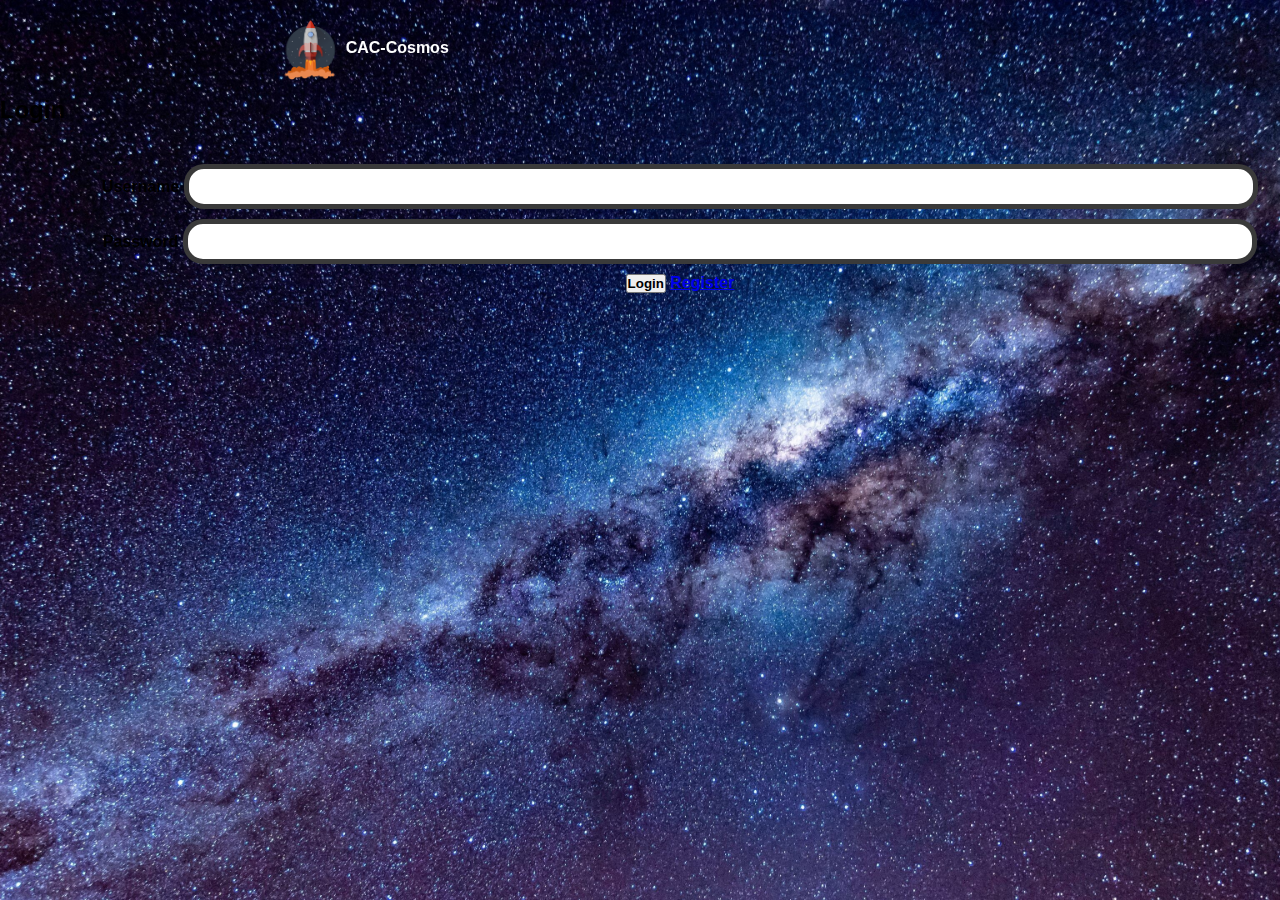
<file: resources/pages/login.html>
<!DOCTYPE html>
<html lang="en">
<head>
    <meta charset="UTF-8">
    <meta name="viewport" content="width=device-width, initial-scale=1.0">
    <link rel="stylesheet" href="../styles/styles.css">
    <title>Iniciar Sesión</title>
</head>
<body class="bodyLogin">
    <header>
        <nav class="navegacionLogin">
            <a class="titular" href="../../index.html">
                <img id="coheteLogo" src="../images/pngwing.com.png" alt="cohete">
                <span>CAC-Cosmos</span>
            </a>
        </nav>
    </header>
    <main>
        <div>
            <h2>Login</h2>
            <form id="formLogin" action method="get">
                <div >
                    <label for="username">Username</label>
                    <input type="text" id="username" name="username" required>
                </div>
                <div>
                    <label for="password">Password</label>
                    <input type="password" id="password" name="password" required>
                </div>
                <button type="submit">Login</button>
                <a href="register.html">Register</a>
            </form>
            <p id="errorMensaje" class="error"></p>
        </div>
        <script type="module" src="../js/login.js"></script>
    </main>
</body>
</html>
</file>
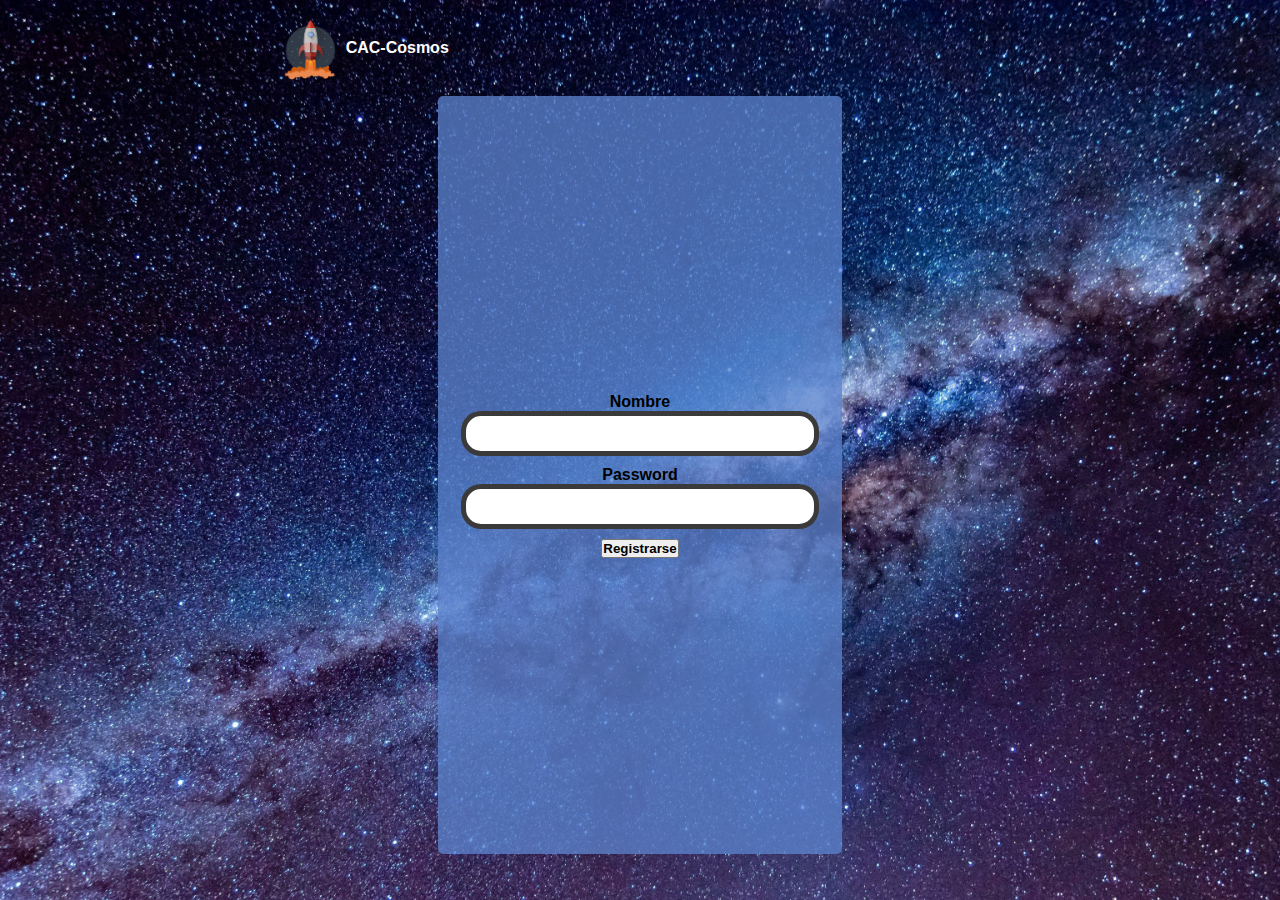
<file: resources/pages/register.html>
<!DOCTYPE html>
<html lang="es">
<head>
    <meta charset="UTF-8">
    <meta name="viewport" content="width=device-width, initial-scale=1.0">
    <link rel="stylesheet" href="../styles/styles.css">
    <title>Registro</title>
</head>
<body class="bodyRegistrarse">
    <header>
        <nav class="navegacionRegistrarse">
            <a class="titular" href="../../index.html">
                <img id="coheteLogo" src="../images/pngwing.com.png" alt="cohete">
                <span>CAC-Cosmos</span>
            </a>
        </nav>
    </header>
    <main id="main" class="main">
        <section class="seccionRegistrarse">
            <form id="formRegistro" action method="get">
                <div>
                    <label for="username">Nombre</label>
                    <input type="text" id="username" name="username" required>
                </div>
                <div> 
                    <label for="password">Password</label>
                    <input type="password" id="password" name="password" required>
                </div>
                <button type="submit">Registrarse</button>
            </form>
            <p id="mensajeError" class="error"></p>
        </section>
    </main>
    <script src="../js/register.js"></script>
</body>
</html>
</file>
<file: resources/styles/styles.css>
/*cabecera*/
*{
    margin: 0;
    padding: 0;
    font-family: Arial, Helvetica, sans-serif;
    font-weight: bold;
}

body{
    display: block;
    
}

#coheteLogo{
    width: 10%;
}

header{
    position: sticky;
    top: 0;
}

.navegacion{
    background-color: rgba(29, 133, 182, 0.699);
    display: flex;
    justify-content: space-between;
}

.navegacion img{
    padding: 20px 5%;

}

.titular{
    display: flex;
    flex-direction: row;
    justify-content: center;
    align-items: center;
    padding: 1rem;
    text-decoration: none;
    color: #000000;
}

.listNav{
    display: flex;
    flex: none;
    align-items: center;
    list-style: none;
    position: relative;
    right: 10%;
}

.listItem{
    padding-right: 30px;
}

.iniciarSesion{
    background-color: #000000;
    color: #ffffff;
    border-radius: 5px;
}

.linkNav{
    padding: 0.5rem 1rem;
}

.listItem a{
    text-decoration: none;
}

/*seccion principal*/

.main{
    display: block;

}

.seccionPrincipal{
    height: 90vh;
    display: flex;
    flex-direction: column;
    justify-content: center;
    align-items: center;
    text-align: center;
    background: url(https://cdn.pixabay.com/photo/2017/08/24/03/41/starry-sky-2675322_1280.jpg);
    background-position: center;
    background-repeat: no-repeat;
    background-size: cover;
    background-attachment: fixed;
}

section h1{
    color: antiquewhite;
    font-size: 50px;
    background-color: #009abd8a;
    border-radius: 50px;
    padding: 20px;
}

hr{
    border: 20px solid rgba(29, 133, 182, 0.699);
    margin: 0 auto;
}

.seccionCatalogo{
    height: 250vh;
    background-color: #000000;
    display: flex;
    text-align: justify;
    align-items: center;
    flex-direction: column;
    justify-content: space-around;
}

.seccionCatalogo h2{
    color: aliceblue;
}

#containerCatalogo{
    display: flex;
    flex-wrap: wrap;
    justify-content: center;
    
}

.cartas{
    margin-bottom: 30px;
    display: flex;
    align-items: center;
    padding: 10px;
  
}

.contenido{
    display: flex;
    color: aliceblue;
    flex-direction: column;
    justify-content: flex-start;
    align-items: center;
    border: 5px solid rgb(255, 255, 255);
    border-radius: 50px;
    margin: 10px;
    height: 80%;
    padding: 50px;
}

.contenido img{
    width: 10vw;
    
}

.contenido h3{
    padding-top: 20px;
}

.contenido p{
    width: 30vw;
    padding: 10%;
    
}

/*seccion final*/

.footer{
    background-color: rgba(29, 133, 182, 0.699);
    height: 15vh;
    display: flex;
    justify-content: center;
    align-items: center;
    
}

.listItem a, .listItem, .titular{
    color: #ffffff;
}

/* registro */

.navegacionRegistrarse{
    display: flex;
    justify-content: space-between;
}

.bodyRegistrarse{

    height: 100vh;
    background: url(../images/56689-3840x2160-desktop-4k-milky-way-background.jpg);
    background-size: cover;
    background-position: center;
}

.seccionRegistrarse{
    background-color: #5c83ccc5;
    display: flex;
    justify-content: center;
    align-items: center;
    height: 82vh;
    width: 30%;
    margin: 0 auto;
    padding: 10px 10px;
    flex-direction: column;
    border-radius: 5px;
}

form{
    width: 100%;
    padding: 40px;
    text-align: center;
}

@media (max-width:1200px) {
    .bodyRegistrarse{
        .navegacionRegistrarse{
            padding: 20px;
            .titular{
                font-size: 1rem;
            }
        }
        .main{
            .seccionRegistrarse{
                width: 95%;
                padding: 10px 10px;
            }
            /*.tituloregistrarse*/
            form{
                width: 100%;
                text-align: center;
            }
            input:not(.check,.boton),select{
                width: 80%;
                height: 35px;
                font-size: 1rem;
            }
            .terminos{
                width: 80%;
                margin:0 auto;
                font-size: 0.7rem;
            }
            .boton{
                margin-top: 20px;
                margin-bottom: 20px;
                width: 70%;
                padding: 0.8rem 0.8rem;
                font-size: 0.8rem;
            }
            .ayuda{
                text-align: left;
                font-size: 0.8rem;
            }
        }
    }
}

input:not(.check,.boton), select{
    width: 80%;
    height: 35px;
    font-size: 1rem;
    margin-bottom: 10px;
    padding: 0 20px;
    border-radius: 20px;
    border: 5px solid #000000c5;
}

/*Login*/

.navegacionLogin{
    display: flex;
    justify-content: space-between;
}

.bodyLogin{
    height: 100vh;
    background: url(../images/56689-3840x2160-desktop-4k-milky-way-background.jpg);
    background-size: cover;
    background-position: center;
}
</file>
